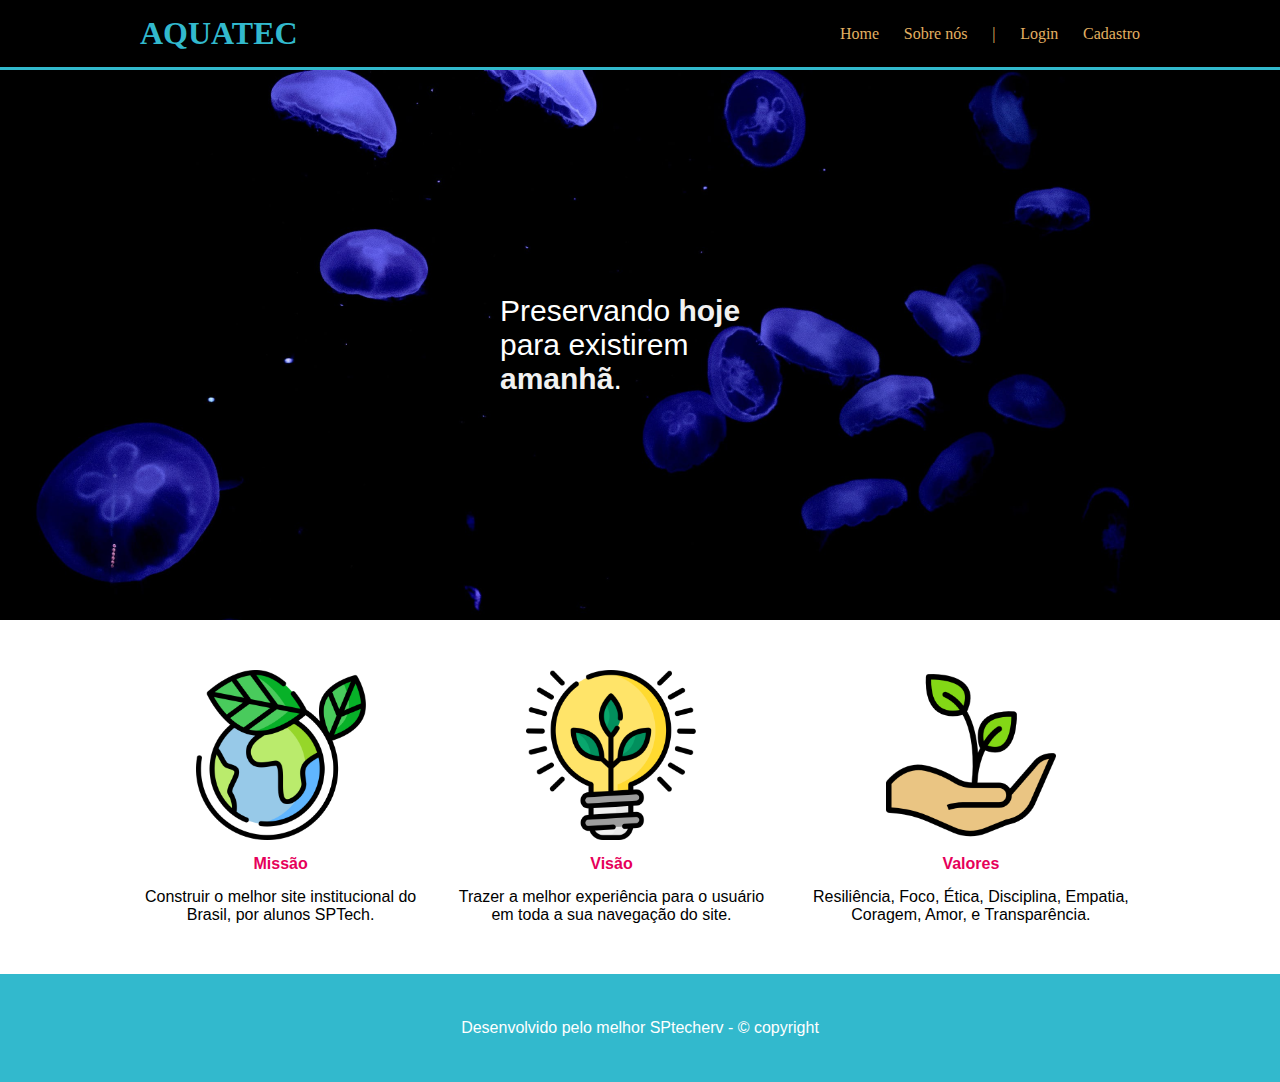
<file: index.html>
<!DOCTYPE html>
<html lang="pt-br">

<head>
    <meta charset="UTF-8">
    <meta http-equiv="X-UA-Compatible" content="IE=edge">
    <meta name="viewport" content="width=device-width, initial-scale=1.0">
    <link rel="stylesheet" href="estilos.css">
    <title>Site institucional</title>
</head>

<body>
    <!-- Header -->
    <div class="header">
        <div class="container">
            <h1>AQUATEC</h1>
            <div class="navbar">
                <ul>
                    <li><a href="index.html">Home</a></li>
                    <li><a href="#missao">Sobre nós</a></li>
                    <li>|</li>
                    <li><a href="login.html">Login </a></li>
                    <li><a href="cadastro.html">Cadastro</a></li>
                </ul>

            </div>

        </div>
    </div>

    <!--  Banner -->

    <div class="banner">
        <div class="container">
            <p>Preservando <b>hoje</b> para existirem <b>amanhã</b>.</p>
        </div>
    </div>


    <!-- Social -->
    <div class="social">
        <div class="container">
            <div class="caixa">
                <img src="./Conteúdos/assets/img/planet-earth_color.png" alt="Imagem sobre nossa Missão">
                <a name="missao"></a>
                <h4>Missão</h4>
                <p>Construir o melhor site institucional do Brasil, por alunos SPTech.</p>
            </div>

            <div class="caixa">
                <img src="./Conteúdos/assets/img/lightbulb_color.png" alt="Imagem sobre nossa visão">
                <h4>Visão</h4>
                <p>Trazer a melhor experiência para o usuário em toda a sua navegação do site.</p>
            </div>

            <div class="caixa">
                <img src="./Conteúdos/assets/img/growth_color.png" alt="Imagem sivre nossos valores">
                <h4>Valores</h4>
                <p>Resiliência, Foco, Ética, Disciplina, Empatia, Coragem, Amor, e Transparência.</p>
            </div>

        </div>
    </div>



    <!-- Footer -->
    <div class="footer">
        <div class="container">
            <p>Desenvolvido pelo melhor SPtecherv - &copy; copyright</p>
        </div>
    </div>


</body>

</html>
</file>
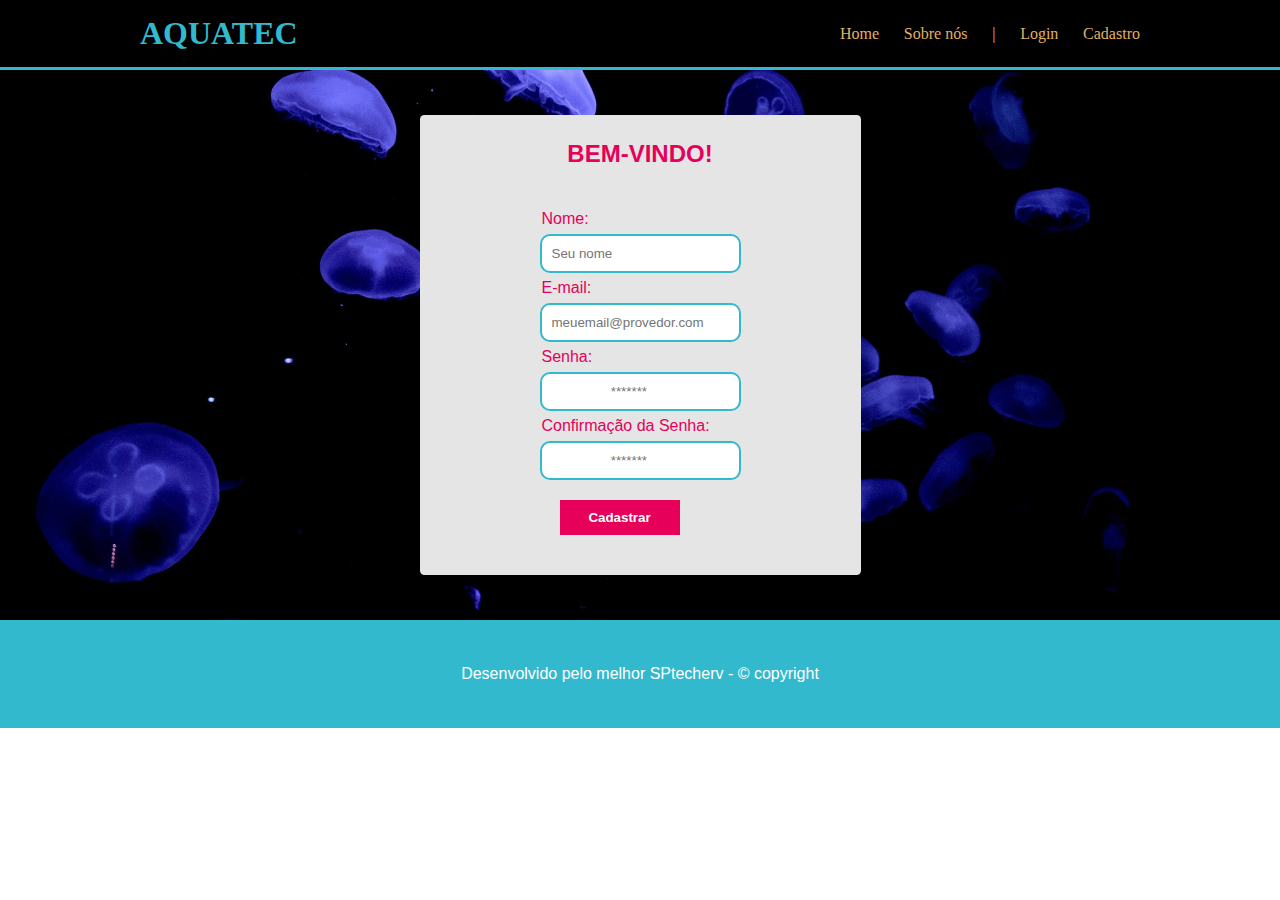
<file: cadastro.html>
<!DOCTYPE html>
<html lang="pt-br">

<head>
    <meta charset="UTF-8">
    <meta http-equiv="X-UA-Compatible" content="IE=edge">
    <meta name="viewport" content="width=device-width, initial-scale=1.0">
    <link rel="stylesheet" href="estilos.css">
    <link rel="stylesheet" href="login.css">
    <link rel="stylesheet" href="cadastro.css">
    <title>Login</title>
</head>

<body>

    <!-- Header -->
    <div class="header">
        <div class="container">
            <h1>AQUATEC</h1>
            <div class="navbar">
                <ul>
                    <li><a href="index.html">Home </a></li>
                    <li><a href="index.html#missao">Sobre nós</a></li>
                    <li>|</li>
                    <li><a href="login.html">Login </a></li>
                    <li><a href="cadastro.html">Cadastro</a></li>
                </ul>

            </div>

        </div>
    </div>


    <!-- Banner -->
    <div class="banner">
        <div class="container">
            <div class="caixa-formulario">
                <h2>BEM-VINDO!</h2> <br> <br>
                <div class="campo">
                    <label for="nome">Nome:</label>
                    <input type="text" id="nome" placeholder="Seu nome">
                </div>
                <div class="campo">
                    <label for="email">E-mail:</label>
                    <input type="email" id="email" placeholder="meuemail@provedor.com">
                </div>
                <div class="campo">
                    <label for="password">Senha:</label> <input type="password" id="senha" placeholder="                *******" </div>
                    <div class="campo">
                        <label for="password">Confirmação da Senha:</label> <input type="password"
                            id="confirmacao_senha" placeholder="                *******" </div>
                        <button>Cadastrar</button>
                    </div>
                </div>
            </div>
        </div>
    </div>
    
    <div class="footer">
        <div class="container">
            <p>Desenvolvido pelo melhor SPtecherv - &copy; copyright</p>
        </div>
    </div>




</body>

</html>
</file>
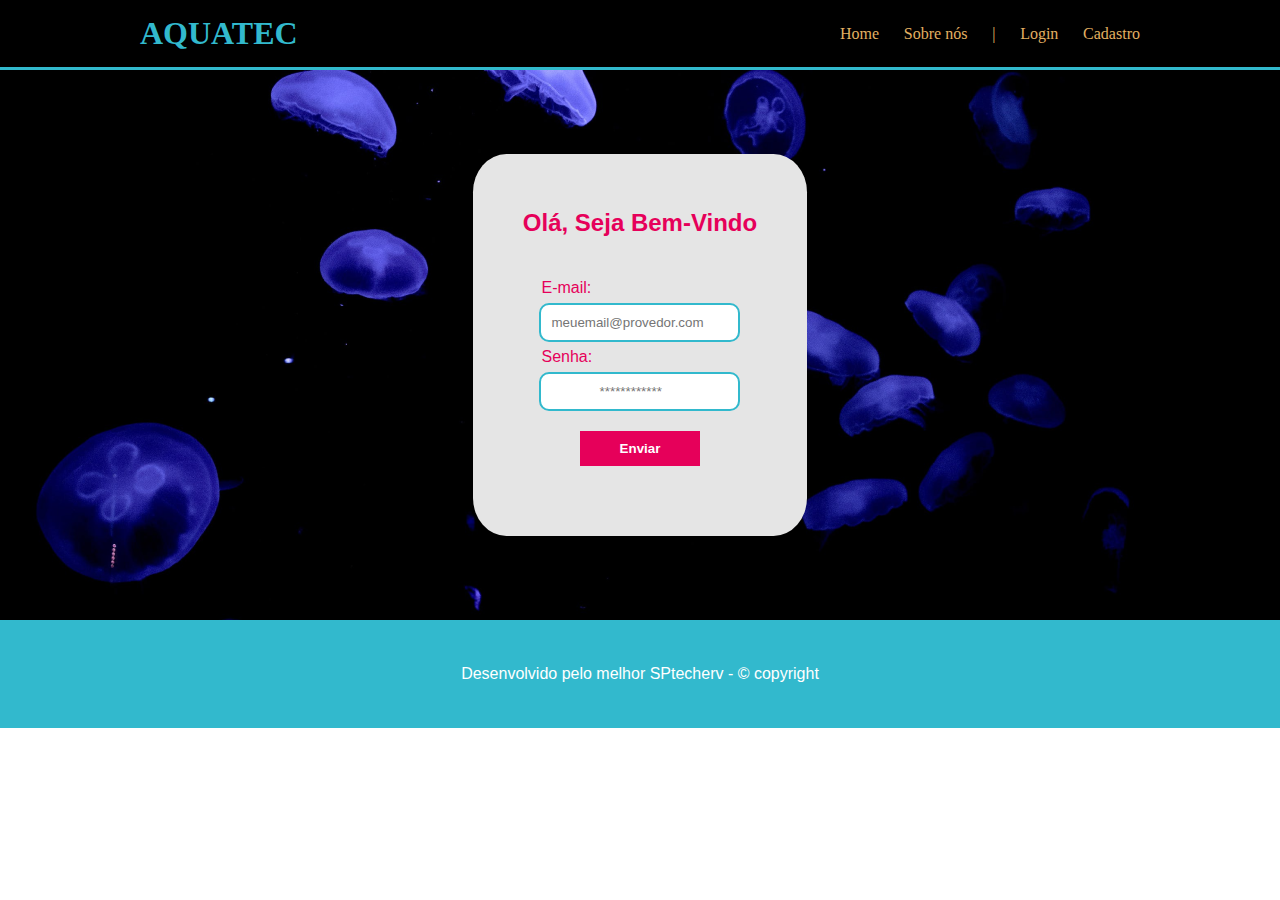
<file: login.html>
<!DOCTYPE html>
<html lang="pt-br">

<head>
    <meta charset="UTF-8">
    <meta http-equiv="X-UA-Compatible" content="IE=edge">
    <meta name="viewport" content="width=device-width, initial-scale=1.0">
    <link rel="stylesheet" href="estilos.css">
    <link rel="stylesheet" href="login.css">
    <title>Login</title>
</head>

<body>

    <!-- Header -->
    <div class="header">
        <div class="container">
            <h1>AQUATEC</h1>
            <div class="navbar">
                <ul>
                    <li><a href="index.html">Home </a></li>
                    <li><a href="index.html#missao">Sobre nós</a></li>
                    <li>|</li>
                    <li><a href="login.html">Login </a></li>
                    <li><a href="cadastro.html">Cadastro</a></li>
                </ul>

            </div>

        </div>
    </div>


    <!-- Banner -->
    <div class="banner">
        <div class="container">
            <div class="caixa-formulario">
                <h2>Olá, Seja Bem-Vindo</h2>
                <br><br><div class="campo">
                    <label for="email">E-mail:</label>
                    <input type="email" id="email" placeholder="meuemail@provedor.com"> 
                </div>
                <div class="campo">
                    <label for="password">Senha:</label>
                    <input type="password" id="password" placeholder="             ************">
                </div>
                <button>Enviar</button>
            </div>
        </div>
    </div>


    <!-- Footer -->
    <div class="footer">
        <div class="container">
            <p>Desenvolvido pelo melhor SPtecherv - &copy; copyright</p>
        </div>
    </div>




</body>

</html>
</file>
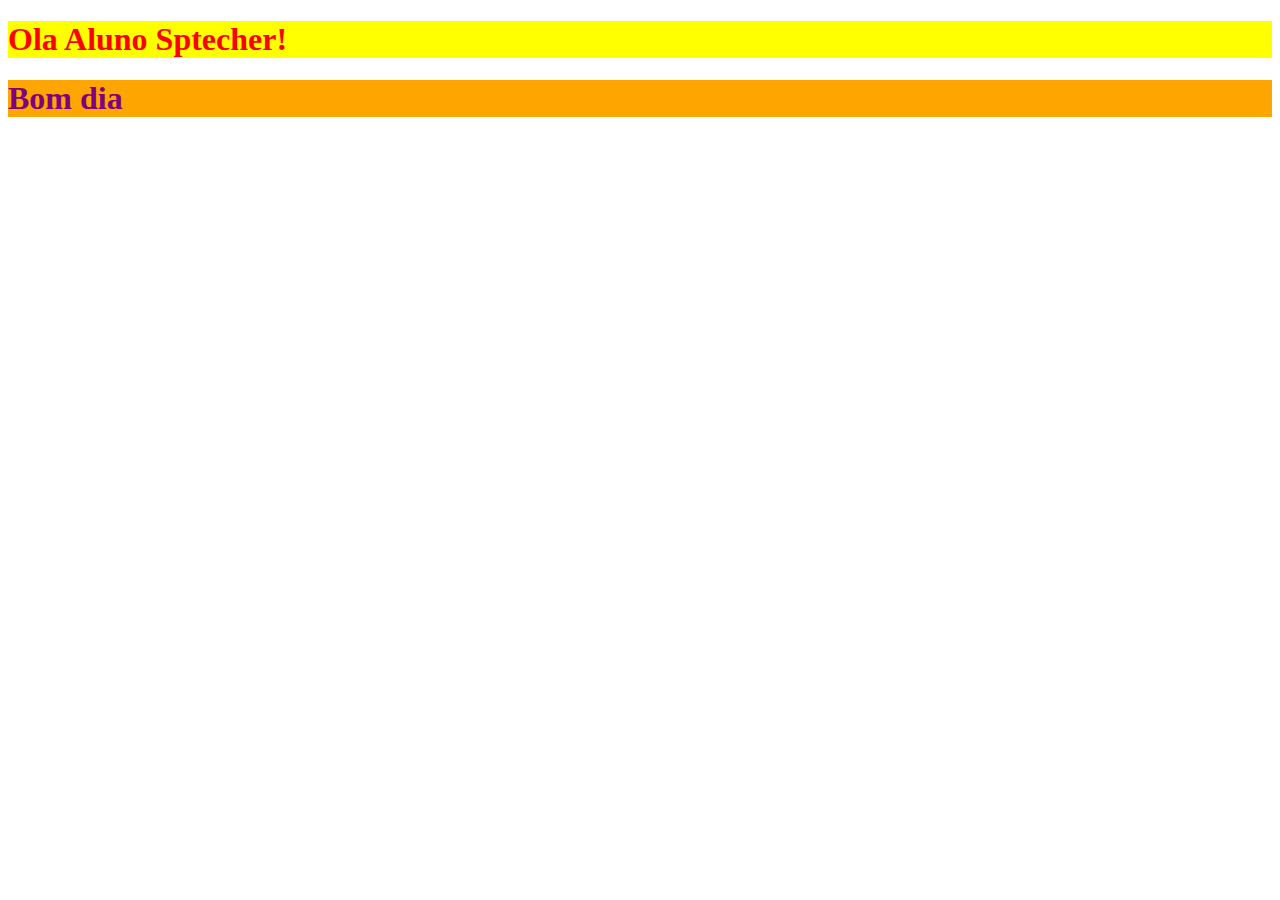
<file: Conteúdos/aula01.html>
<!DOCTYPE html>
<html lang="pt-br">
<head>
    <meta charset="UTF-8">
    <meta http-equiv="X-UA-Compatible" content="IE=edge">
    <meta name="viewport" content="width, initial-scale=1.0">
    <link rel="stylesheet" href="style.css">
    <title>Aula 01</title>
</head>
<body>
    <h1 class="titulo">Ola Aluno Sptecher!</h1>
    <h1 class="subtitulo">Bom dia</h1>
</body>
</html>
</file>
<file: estilos.css>
* {
    padding: 0;
    margin: 0;
    color: #f1f1f1;
}

.header {
    padding: 15px;
    border-bottom: 3px solid #32b9cd;
    background-color: black;
}


.container{
 margin: 0 auto;
 width: 80%;
 display: flex;
 align-items: center;
 justify-content: space-between;
}

h1{
    color: #32b9cd;
    font-weight: 800;
}

ul {
    display: flex;
    width: 300px;
    justify-content: space-between;
    list-style: none;
}

li {
    color: #e3b062;
}

.banner {
    background-image: url('./Conteúdos/assets/img/bg-jelly-fish-para_outras_pags.png');
    padding: 100px 0;
}

.banner .container {
    height: 350px;
    align-items: center;
    justify-content: center;
}

.banner p {
    width: 280px;
    color: #ffffffff;
    font-size: 30px;
    font-family: Arial, Helvetica, sans-serif;
}

.social {
    margin: 50px 0;
    font-family: Arial, Helvetica, sans-serif;

}

.social .caixas, .caixa {
display: flex;
}

.caixa {
    flex-direction: column;
    align-items: center;
    margin: 0 15px;
}

.caixa h4 {
    margin: 15px 0;
    color:#e6005a ;
}

.caixa p {
text-align: center;
color: black;
}

.caixa img {
    width: 170px;
}
.footer {
    /* vertical y, Horizontal x */
    padding: 45px 0;
    background-color: #32b9cd;
    font-family: Arial, Helvetica, sans-serif;
}

.footer .container {
    justify-content: center;
}

.footer p {
    color: #ffffff;
}
li a{
    color: #e3b062;
    text-decoration:  none;
    cursor: pointer;
}
</file>
<file: login.css>
.caixa-formulario {

    background-color: #e5e5e5;
    padding: 50px 50px;
    border-radius: 10%;
    display: flex;
    flex-direction: column;
    align-items: center;
    justify-content: center;
}

.caixa-formulario h2 {
    
    color: #e6005a;
    margin-top: 5px;
    display: flex;
    justify-content: center;
    font-family: Arial, Helvetica, sans-serif;
}

.campo {
    display: flex;
    flex-direction: column;
    align-items: flex-start;
    justify-content: flex-start;
    font-family: Arial, Helvetica, sans-serif;

}

.campo label {
    color: #e6005a;
    margin: 6px 2px; 
}

.campo input {
    padding: 10px;
    border-radius: 10px;
    border: 2px solid #32b9cd;
    color: black;
}

.caixa-formulario button {
    margin: 20px;
    width: 120px;
    color: #ffffff;
    background-color: #e6005a;
    padding: 10px 20px;
    font-weight: bold;
    border: none;
    border: 5px;
    cursor: pointer;
}

/* Ao passar o mouse diminui a opacidade, 0 á 1 */
.caixa-formulario button:hover {
    opacity: 0.8;
}
</file>
<file: cadastro.css>
.caixa-formulario {
    
    background-color: #e5e5e5;
    padding: 20px 120px;
    border-radius: 1%;
    display: flex;
    flex-direction: column;
    align-items: center;
    justify-content: center;
}

    .caixa-formulario h1 {
        
        color: #e6005a;
        margin-top: 5px;
        display: flex;
        justify-content: center;
        font-family: Arial, Helvetica, sans-serif;
        
        
    }

    .campo {
        display: flex;
        flex-direction: column;
        align-items: flex-start;
        justify-content: center;
        font-family: Arial, Helvetica, sans-serif;
    }

    

    .campo label {
        color:#e6005a;
        margin: 6px 2px; 
        
    }
    
    .campo input {
        padding: 10px;
        border-radius: 10px;
        border: 2px solid #32b9cd;
        color: black;
        
    }
    
    .caixa-formulario button {
        margin: 20px;
        width: 120px;
        color: #ffffff;
        background-color:#e6005a;
        padding: 10px 20px;
        font-weight: bold;
        border: none;
        border: 5px;
        cursor: pointer;
    }

    .caixa-formulario button:hover {
        opacity:0.8;
    }
</file>
<file: Conteúdos/style.css>
.titulo{
    color: red !important;
    background-color: yellow;
}

.subtitulo {

    color: purple;
    background-color: orange;
}
</file>
